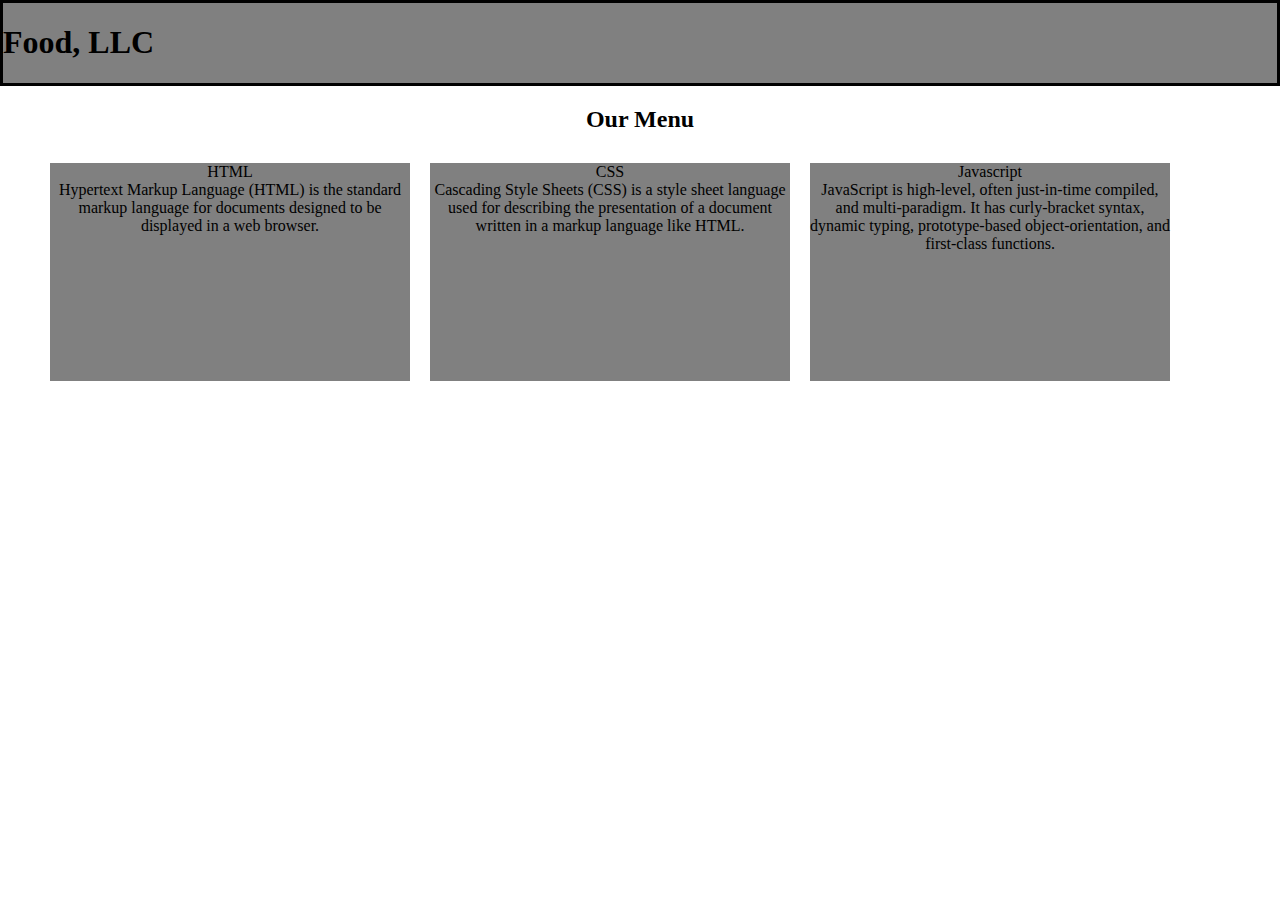
<file: index.html>
<!doctype html>
<html>
<head>
<title>Module 3
</title>
<link href="stylesheet.css" rel="stylesheet">
<link rel="stylesheet" href="https://cdnjs.cloudflare.com/ajax/libs/font-awesome/4.7.0/css/font-awesome.min.css">
</head>

<body>
<div class="topnav" id="myTopnav">
<h1>Food, LLC</h1>

        <div class="hide-md-lg">
	<p></p>
          	<a href="md1.html">HTML</a>
	<a href="md2.html">CSS</a>
	<a href="md3.html">Javascript</a>
        </div>

<a href="javascript:void(0);" class="icon" onclick="myFunction()">
    <i class="fa fa-bars"></i>
  </a>
</div>

<script>
function myFunction() {
  var x = document.getElementById("myTopnav");
  if (x.className === "topnav") {
    x.className += " responsive";
  } else {
    x.className = "topnav";
  }
}
</script>


<div class="head"><h2>Our Menu</h2></div>

<section>
<section class="c1">
<div class="row-menubg">
<div class="col1">HTML</div>
<div class="col-md-12">Hypertext Markup Language (HTML) is the standard markup language for documents 
designed to be displayed in a web browser.
</div>
</div>
</section>

<section class="c2">
<div class="row-menubg">
<div class="col2">CSS</div>
<div class="col-md-12">Cascading Style Sheets (CSS) is a style sheet language used for describing the 
presentation of a document written in a markup language like HTML.
</div>
</div>
</section>

<section class="c3">
<div class="row-menubg">
<div class="col3">Javascript</div>
<div class="col-md-12">JavaScript is high-level, often just-in-time compiled, and multi-paradigm. It has 
curly-bracket syntax, dynamic typing, prototype-based object-orientation, and first-class functions.<span class="hide"><a href="module3.html">Back to top</a></span>
</div>
</div>
</section>
</section>
</body>
</html>
</file>
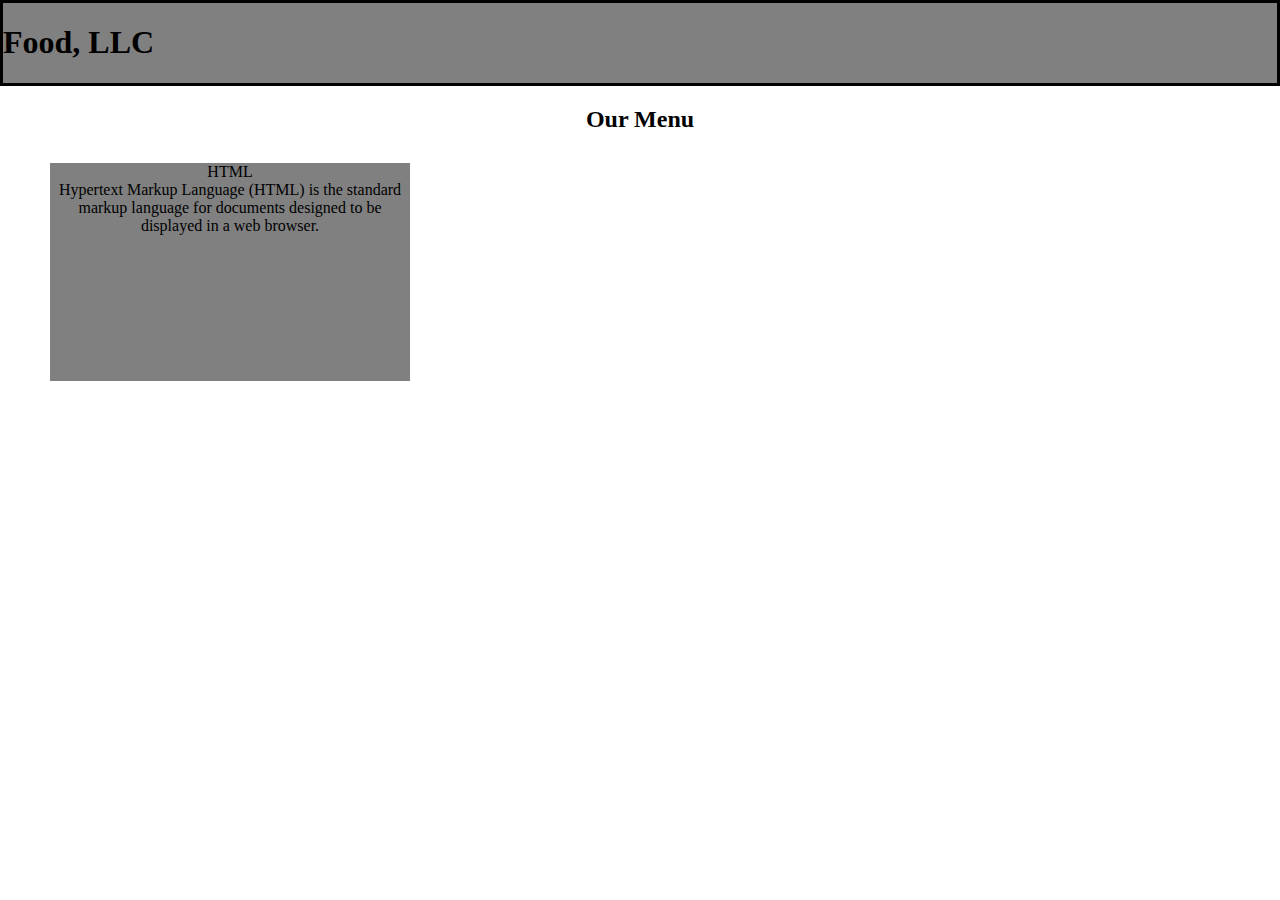
<file: md1.html>
<!doctype html>
<html>
<head>
<title>Module 3
</title>
<link href="stylesheet.css" rel="stylesheet">
<link rel="stylesheet" href="https://cdnjs.cloudflare.com/ajax/libs/font-awesome/4.7.0/css/font-awesome.min.css">
</head>

<body>
<div class="topnav" id="myTopnav">
<h1>Food, LLC</h1>

        <div class="hide-md-lg">
	<p></p>
          	<a href="md1.html">HTML</a>
	<a href="md2.html">CSS</a>
	<a href="md3.html">Javascript</a>
        </div>

<a href="javascript:void(0);" class="icon" onclick="myFunction()">
    <i class="fa fa-bars"></i>
  </a>
</div>

<script>
function myFunction() {
  var x = document.getElementById("myTopnav");
  if (x.className === "topnav") {
    x.className += " responsive";
  } else {
    x.className = "topnav";
  }
}
</script>


<div class="head"><h2>Our Menu</h2></div>

<section>
<section class="c1">
<div class="row-menubg">
<div class="col1">HTML</div>
<div class="col-md-12">Hypertext Markup Language (HTML) is the standard markup language for documents 
designed to be displayed in a web browser.<span class="hide"><a href="module3.html">Back to home</a></span>
</div>
</div>
</section>


</section>
</body>
</html>
</file>
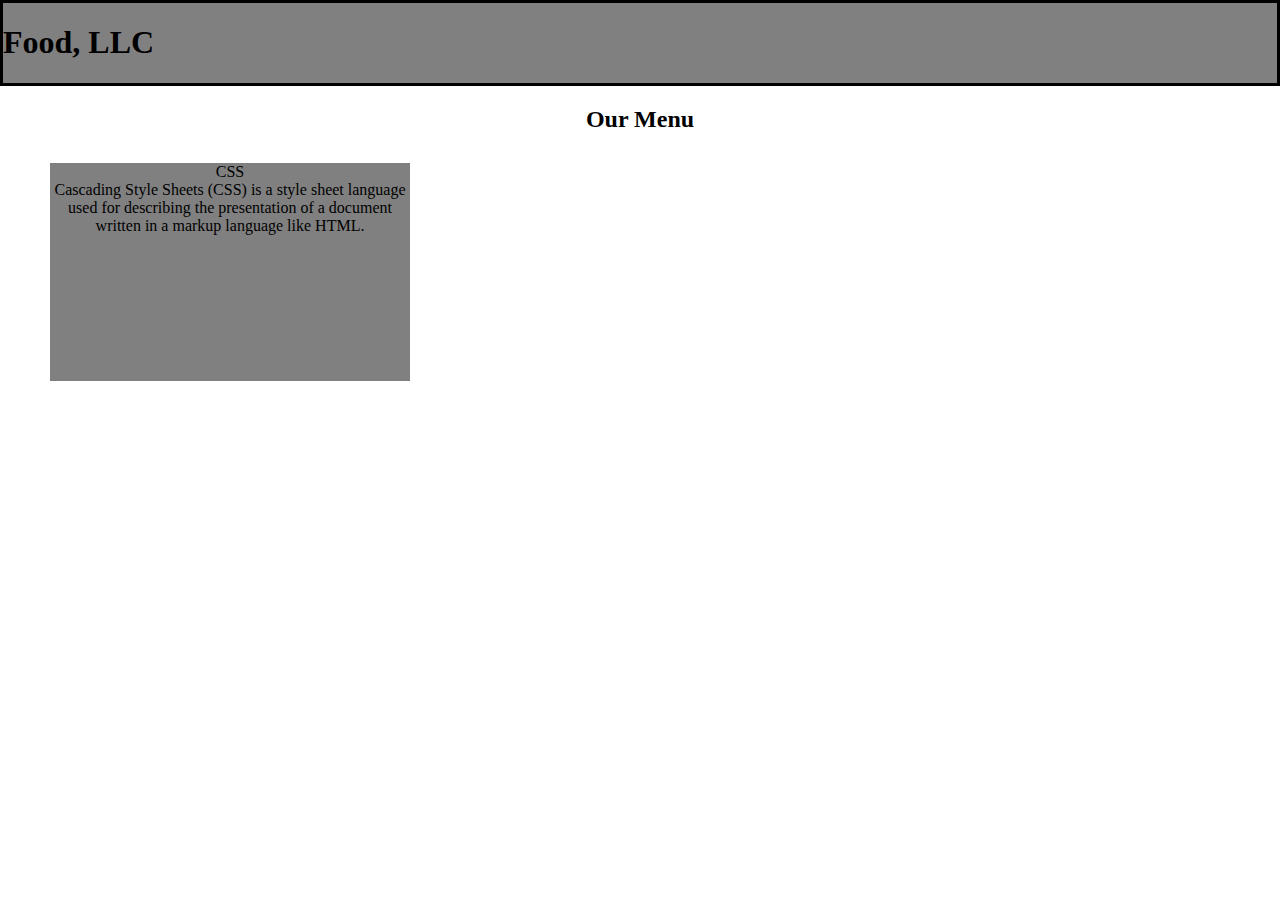
<file: md2.html>
<!doctype html>
<html>
<head>
<title>Module 3
</title>
<link href="stylesheet.css" rel="stylesheet">
<link rel="stylesheet" href="https://cdnjs.cloudflare.com/ajax/libs/font-awesome/4.7.0/css/font-awesome.min.css">
</head>

<body>
<div class="topnav" id="myTopnav">
<h1>Food, LLC</h1>

        <div class="hide-md-lg">
	<p></p>
          	<a href="md1.html">HTML</a>
	<a href="md2.html">CSS</a>
	<a href="md3.html">Javascript</a>
        </div>

<a href="javascript:void(0);" class="icon" onclick="myFunction()">
    <i class="fa fa-bars"></i>
  </a>
</div>

<script>
function myFunction() {
  var x = document.getElementById("myTopnav");
  if (x.className === "topnav") {
    x.className += " responsive";
  } else {
    x.className = "topnav";
  }
}
</script>


<div class="head"><h2>Our Menu</h2></div>

<section>
<section class="c2">
<div class="row-menubg">
<div class="col2">CSS</div>
<div class="col-md-12">Cascading Style Sheets (CSS) is a style sheet language used for describing the 
presentation of a document written in a markup language like HTML.<span class="hide"><a href="module3.html">Back to home</a></span>
</div>
</div>
</section>


</section>
</body>
</html>
</file>
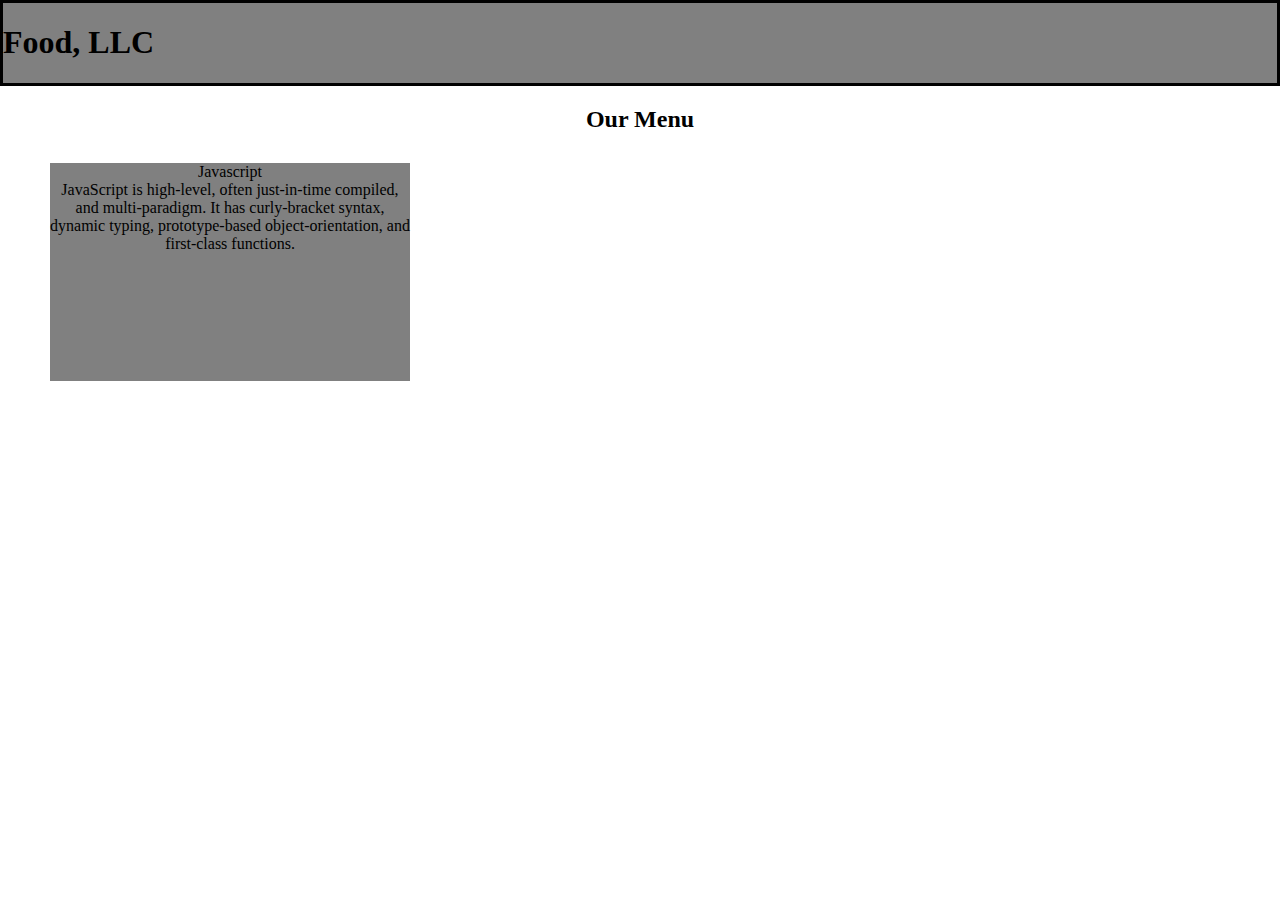
<file: md3.html>
<!doctype html>
<html>
<head>
<title>Module 3
</title>
<link href="stylesheet.css" rel="stylesheet">
<link rel="stylesheet" href="https://cdnjs.cloudflare.com/ajax/libs/font-awesome/4.7.0/css/font-awesome.min.css">
</head>

<body>
<div class="topnav" id="myTopnav">
<h1>Food, LLC</h1>

        <div class="hide-md-lg">
	<p></p>
          	<a href="md1.html">HTML</a>
	<a href="md2.html">CSS</a>
	<a href="md3.html">Javascript</a>
        </div>

<a href="javascript:void(0);" class="icon" onclick="myFunction()">
    <i class="fa fa-bars"></i>
  </a>
</div>

<script>
function myFunction() {
  var x = document.getElementById("myTopnav");
  if (x.className === "topnav") {
    x.className += " responsive";
  } else {
    x.className = "topnav";
  }
}
</script>


<div class="head"><h2>Our Menu</h2></div>

<section>
<section class="c3">
<div class="row-menubg">
<div class="col3">Javascript</div>
<div class="col-md-12">JavaScript is high-level, often just-in-time compiled, and multi-paradigm. It has 
curly-bracket syntax, dynamic typing, prototype-based object-orientation, and first-class functions.<span class="hide"><a href="module3.html">Back to home</a></span>
</div>
</div>
</section>


</section>
</body>
</html>
</file>
<file: stylesheet.css>
h1{
	text-align: left;
}

body{
	font-family: cursive;
	margin: auto;
}

h2{
	text-align: center;
}

.row-menubg{
	text-align: center;
	border-style: solid 2px;
	margin: 10px; 
}

section{
	margin: 20px;
}

.row-menubg > div {
	
}

.col-md-12{
	text-align: center;
	background-color: gray;
}

.col1{
	background-color: gray;
}

.col2{
	background-color: gray;
}

.col3{
	background-color: gray;
}

.hide {
display: none;
}

@media screen and (max-width: 800px) {
	.c1 > .row-menubg { 
		width: 100%;
		float: left;
	}
	.c2 > .row-menubg {
		width: 100%;
		float: left;
	}
	.c3 > .row-menubg {
		width: 100%;
		float: left;
	}
	.hide {
		display: block;
	}
}

@media screen and  (min-width: 801px) and (max-width: 991px) {
	.c1 > .row-menubg { 
		width: 45%;
		float: left;
	}
	.c2 > .row-menubg {
		width: 45%;
		float: right;
	}
	.c3 > .row-menubg {
		width: 97.7%;
		float: left;
	}
	.col-md-12 {
		height: 150px;
	}
}

@media screen and (min-width: 992px) {
	.c1 > .row-menubg { 
		width: 30%;
		float: left;
	}
	.c2 > .row-menubg {
		width: 30%;
		float: left;
	}
	.c3 > .row-menubg {
		width: 30%;
		float: left;
	}
	.col-md-12 {
		height: 200px;
	}
}

.topnav {
  overflow: hidden;
background-color: gray;
border-style: solid;
}

.hide-md-lg {
  display: none;
}

@media screen and (max-width: 800px) {
  .topnav a:not(:first-child) {display: none;}
  .topnav a.icon {
    float: right;
    display: block;
  }
 .hide-md-lg {
    display: block;
    text-align: center;
  }
}

.topnav a {
  float: none;
border-style: solid;
  display: block;
  color: black;
  text-align: left;
padding: 5px 5px;
  text-decoration: none;
  font-size: 30px;
}

.topnav a.active {
  background-color: #4CAF50;
  color: white;
}

.topnav .icon {
  display: none;
}

@media screen and (max-width: 800px) {
  .topnav.responsive {position: relative;}
  .topnav.responsive .icon {
    position: absolute;
    right: 0;
    top: 0;
  }
  .topnav.responsive a {
    float: none;
    display: block;
    text-align: left;
color: white;
  }
}
</file>
